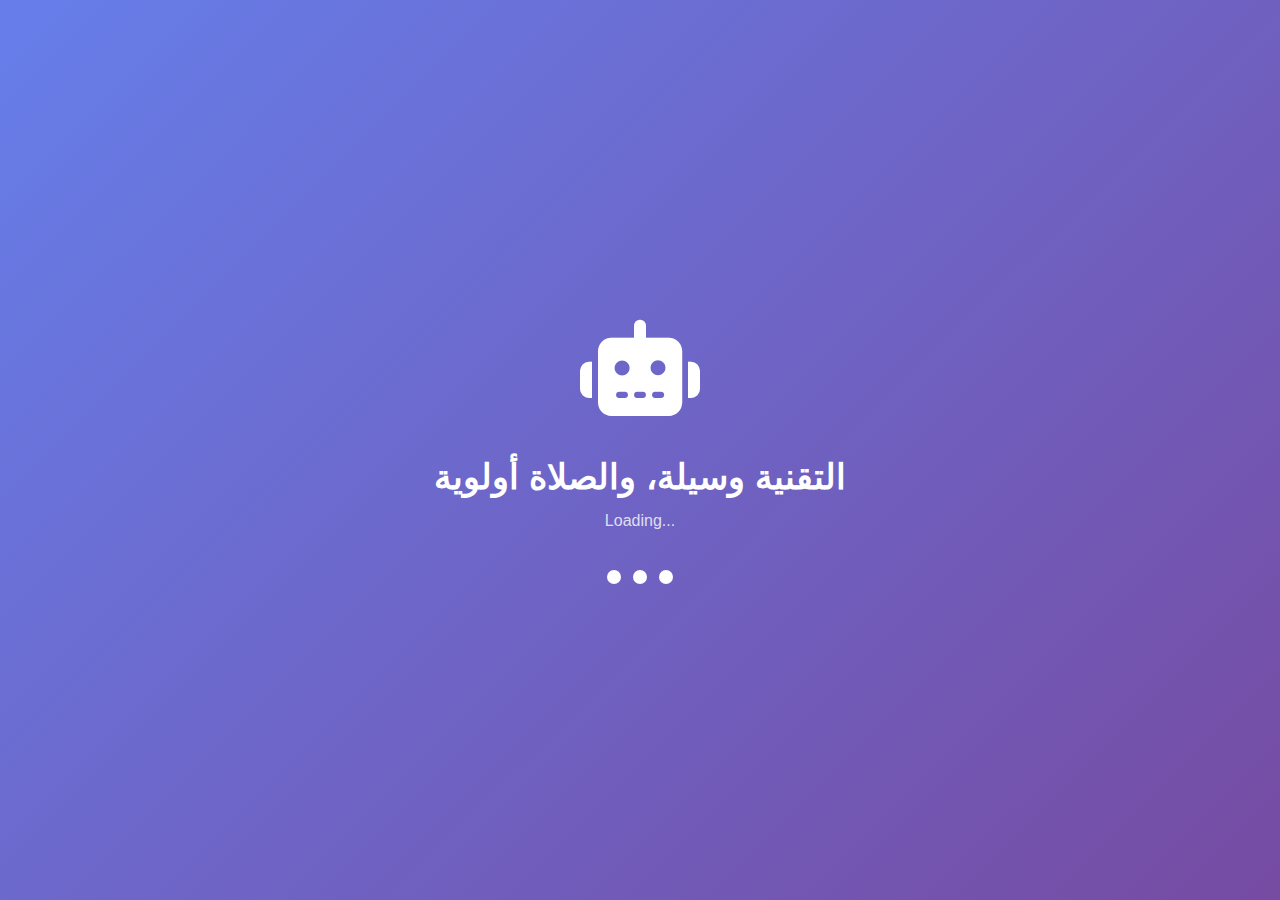
<file: templates/login.html>
<!DOCTYPE html>
<html lang="en">
<head>
    <meta charset="UTF-8">
    <meta name="viewport" content="width=device-width, initial-scale=1.0">
    <title>Login - Depex Dashboard</title>
    <link rel="stylesheet" href="https://cdnjs.cloudflare.com/ajax/libs/font-awesome/6.4.0/css/all.min.css">
    <style>
        * {
            margin: 0;
            padding: 0;
            box-sizing: border-box;
        }

        /* Loading Screen */
        .splash-screen {
            position: fixed;
            top: 0;
            left: 0;
            width: 100%;
            height: 100%;
            background: linear-gradient(135deg, #667eea 0%, #764ba2 100%);
            display: flex;
            flex-direction: column;
            justify-content: center;
            align-items: center;
            z-index: 10000;
            animation: splashFadeOut 0.6s ease 3s forwards;
        }

        @keyframes splashFadeOut {
            to {
                opacity: 0;
                visibility: hidden;
            }
        }

        .splash-logo {
            font-size: 6rem;
            color: #fff;
            margin-bottom: 30px;
            animation: logoGlow 2s ease-in-out infinite;
        }

        @keyframes logoGlow {
            0%, 100% {
                transform: scale(1);
                filter: drop-shadow(0 0 20px rgba(255, 255, 255, 0.3));
            }
            50% {
                transform: scale(1.05);
                filter: drop-shadow(0 0 40px rgba(255, 255, 255, 0.6));
            }
        }

        .splash-text {
            font-size: 2.2rem;
            font-weight: 700;
            color: #fff;
            margin-bottom: 15px;
            letter-spacing: 1px;
            text-align: center;
            direction: rtl;
        }

        .splash-subtext {
            font-size: 1rem;
            color: rgba(255, 255, 255, 0.8);
            margin-bottom: 40px;
        }

        .splash-dots {
            display: flex;
            gap: 12px;
        }

        .splash-dot {
            width: 14px;
            height: 14px;
            background: #fff;
            border-radius: 50%;
            animation: dotBounce 1.4s ease-in-out infinite;
        }

        .splash-dot:nth-child(1) { animation-delay: 0s; }
        .splash-dot:nth-child(2) { animation-delay: 0.2s; }
        .splash-dot:nth-child(3) { animation-delay: 0.4s; }

        @keyframes dotBounce {
            0%, 60%, 100% {
                transform: translateY(0);
                opacity: 0.6;
            }
            30% {
                transform: translateY(-20px);
                opacity: 1;
            }
        }

        body {
            font-family: 'Segoe UI', Tahoma, Geneva, Verdana, sans-serif;
            background: linear-gradient(135deg, #667eea 0%, #764ba2 100%);
            min-height: 100vh;
            display: flex;
            align-items: center;
            justify-content: center;
        }

        .login-container {
            background: rgba(255, 255, 255, 0.1);
            backdrop-filter: blur(20px);
            border: 2px solid rgba(255, 255, 255, 0.2);
            border-radius: 30px;
            padding: 60px 50px;
            text-align: center;
            box-shadow: 0 30px 90px rgba(0, 0, 0, 0.3);
            max-width: 450px;
            width: 90%;
            visibility: hidden;
            animation: containerShow 0s linear 3s forwards;
        }

        @keyframes containerShow {
            to { visibility: visible; }
        }

        .logo {
            font-size: 4rem;
            margin-bottom: 20px;
            animation: float 3s ease-in-out infinite;
        }

        @keyframes float {
            0%, 100% { transform: translateY(0); }
            50% { transform: translateY(-20px); }
        }

        h1 {
            color: #fff;
            font-size: 2.5rem;
            margin-bottom: 10px;
            font-weight: 700;
        }

        p {
            color: rgba(255, 255, 255, 0.8);
            font-size: 1.1rem;
            margin-bottom: 40px;
        }

        .login-btn {
            background: #5865F2;
            color: #fff;
            border: none;
            padding: 18px 40px;
            border-radius: 15px;
            font-size: 1.1rem;
            font-weight: 600;
            cursor: pointer;
            display: inline-flex;
            align-items: center;
            gap: 12px;
            transition: all 0.3s ease;
            text-decoration: none;
            box-shadow: 0 10px 30px rgba(88, 101, 242, 0.4);
        }

        .login-btn:hover {
            transform: translateY(-3px);
            box-shadow: 0 15px 40px rgba(88, 101, 242, 0.6);
            background: #4752C4;
        }

        .login-btn i {
            font-size: 1.3rem;
        }

        .footer {
            margin-top: 40px;
            color: rgba(255, 255, 255, 0.6);
            font-size: 0.9rem;
        }

        .features {
            display: grid;
            grid-template-columns: repeat(2, 1fr);
            gap: 15px;
            margin-top: 30px;
        }

        .feature {
            background: rgba(255, 255, 255, 0.05);
            padding: 15px;
            border-radius: 12px;
            color: rgba(255, 255, 255, 0.9);
            font-size: 0.9rem;
        }

        .feature i {
            display: block;
            font-size: 1.5rem;
            margin-bottom: 8px;
            color: #fff;
        }
    </style>
</head>
<body>
    <!-- Splash Loading Screen -->
    <div class="splash-screen">
        <div class="splash-logo">
            <i class="fas fa-robot"></i>
        </div>
        <div class="splash-text">التقنية وسيلة، والصلاة أولوية</div>
        <div class="splash-subtext">Loading...</div>
        <div class="splash-dots">
            <div class="splash-dot"></div>
            <div class="splash-dot"></div>
            <div class="splash-dot"></div>
        </div>
    </div>

    <div class="login-container">
        <div class="logo">
            <i class="fas fa-robot"></i>
        </div>
        <h1>Depex Dashboard</h1>
        <p>Manage your Discord bot across all servers</p>
        
        <a href="/auth" class="login-btn">
            <i class="fab fa-discord"></i>
            Login with Discord
        </a>

        <div class="features">
            <div class="feature">
                <i class="fas fa-server"></i>
                Multi-Server
            </div>
            <div class="feature">
                <i class="fas fa-cog"></i>
                Easy Setup
            </div>
            <div class="feature">
                <i class="fas fa-palette"></i>
                Customizable
            </div>
            <div class="feature">
                <i class="fas fa-shield-alt"></i>
                Secure
            </div>
        </div>

        <div class="footer">
            Made with <i class="fas fa-heart" style="color: #ff6b6b;"></i> by <strong>Depex</strong> © 2026
        </div>
    </div>
</body>
</html>
</file>
